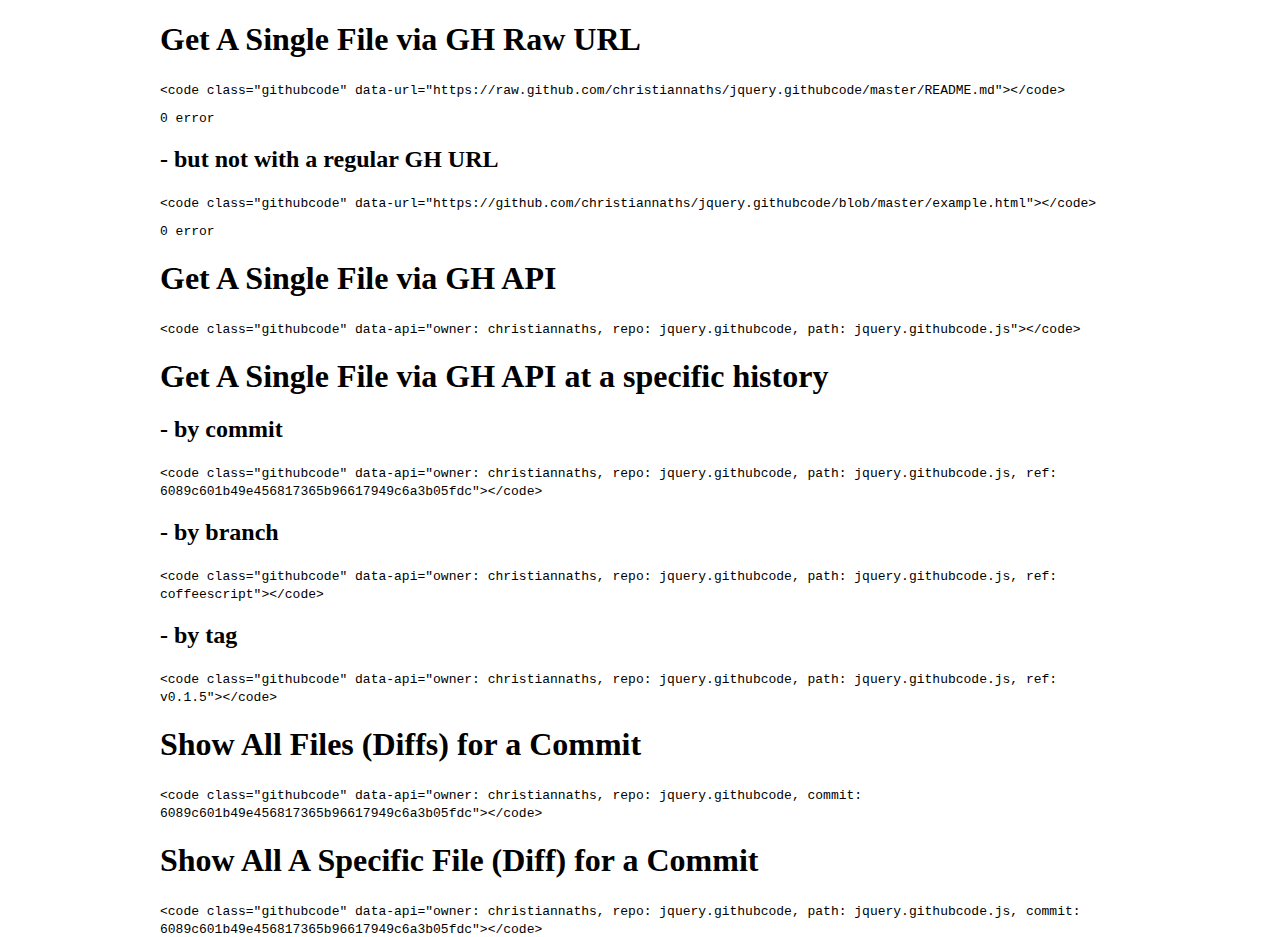
<file: example/index.html>
<!DOCTYPE html>
<html lang="en">
<head>
  <meta charset="utf-8" />
  <meta http-equiv="X-UA-Compatible" content="IE=edge,chrome=1" />
  <meta name="description" content="" />
  <meta name="viewport" content="width=device-width,initial-scale=1" />
  <title>Github API Example</title>

  <link rel="stylesheet" type="text/css" href="./stylesheets/prism.css" />

  <style type="text/css">
    body{
      width: 960px;
      margin: 0 auto;
    }
  </style>

</head>
<body>

  <h1>Get A Single File via GH Raw URL</h1>
  <code>
    &lt;code class="githubcode" data-url="https://raw.github.com/christiannaths/jquery.githubcode/master/README.md">&lt;/code>
  </code>
  <code class="githubcode" data-url="https://raw.github.com/christiannaths/jquery.githubcode/master/README.md"></code>

  <h2>- but not with a regular GH URL</h2>
  <code>
    &lt;code class="githubcode" data-url="https://github.com/christiannaths/jquery.githubcode/blob/master/example.html">&lt;/code>
  </code>
  <code class="githubcode" data-url="https://github.com/christiannaths/jquery.githubcode/blob/master/example.html"></code>

  <h1>Get A Single File via GH API</h1>
  <code>
    &lt;code class="githubcode" data-api="owner: christiannaths, repo: jquery.githubcode, path: jquery.githubcode.js">&lt;/code>
  </code>
  <code class="githubcode" data-api="owner: christiannaths, repo: jquery.githubcode, path: src/jquery.githubcode.js"></code>

  <h1>Get A Single File via GH API at a specific history</h1>
  <h2>- by commit</h2>
  <code>
    &lt;code class="githubcode" data-api="owner: christiannaths, repo: jquery.githubcode, path: jquery.githubcode.js, ref: 6089c601b49e456817365b96617949c6a3b05fdc">&lt;/code>

  </code>
  <code class="githubcode" data-api="owner: christiannaths, repo: jquery.githubcode, path: src/jquery.githubcode.js, ref: 6089c601b49e456817365b96617949c6a3b05fdc"></code>
  <h2>- by branch</h2>
  <code>
    &lt;code class="githubcode" data-api="owner: christiannaths, repo: jquery.githubcode, path: jquery.githubcode.js, ref: coffeescript">&lt;/code>
  </code>
  <code class="githubcode" data-api="owner: christiannaths, repo: jquery.githubcode, path: src/jquery.githubcode.js, ref: coffeescript"></code>
  <h2>- by tag</h2>
  <code>
    &lt;code class="githubcode" data-api="owner: christiannaths, repo: jquery.githubcode, path: jquery.githubcode.js, ref: v0.1.5">&lt;/code>

  </code>
  <code class="githubcode" data-api="owner: christiannaths, repo: jquery.githubcode, path: src/jquery.githubcode.js, ref: v0.1.5"></code>

  <h1>Show All Files (Diffs) for a Commit</h1>
  <code>
    &lt;code class="githubcode" data-api="owner: christiannaths, repo: jquery.githubcode, commit: 6089c601b49e456817365b96617949c6a3b05fdc">&lt;/code>
  </code>
  <code class="githubcode" data-api="owner: christiannaths, repo: jquery.githubcode, commit: 6089c601b49e456817365b96617949c6a3b05fdc"></code>

  <h1>Show All A Specific File (Diff) for a Commit</h1>
  <code>
    &lt;code class="githubcode" data-api="owner: christiannaths, repo: jquery.githubcode, path: jquery.githubcode.js, commit: 6089c601b49e456817365b96617949c6a3b05fdc">&lt;/code>
  </code>
  <code class="githubcode" data-api="owner: christiannaths, repo: jquery.githubcode, path: src/jquery.githubcode.js, commit: 6089c601b49e456817365b96617949c6a3b05fdc"></code>


    <script src="./javascripts/jquery.min.js"></script>
  <script src="./javascripts/prism.js"></script>
  <script src="./javascripts/jquery.githubcode.min.js"></script>
  <script type="text/javascript">

    $('.githubcode').githubcode({
      afterInsert: function($element){
        Prism.highlightAll();
      }
    });

  </script>
</body>
</html>
</file>
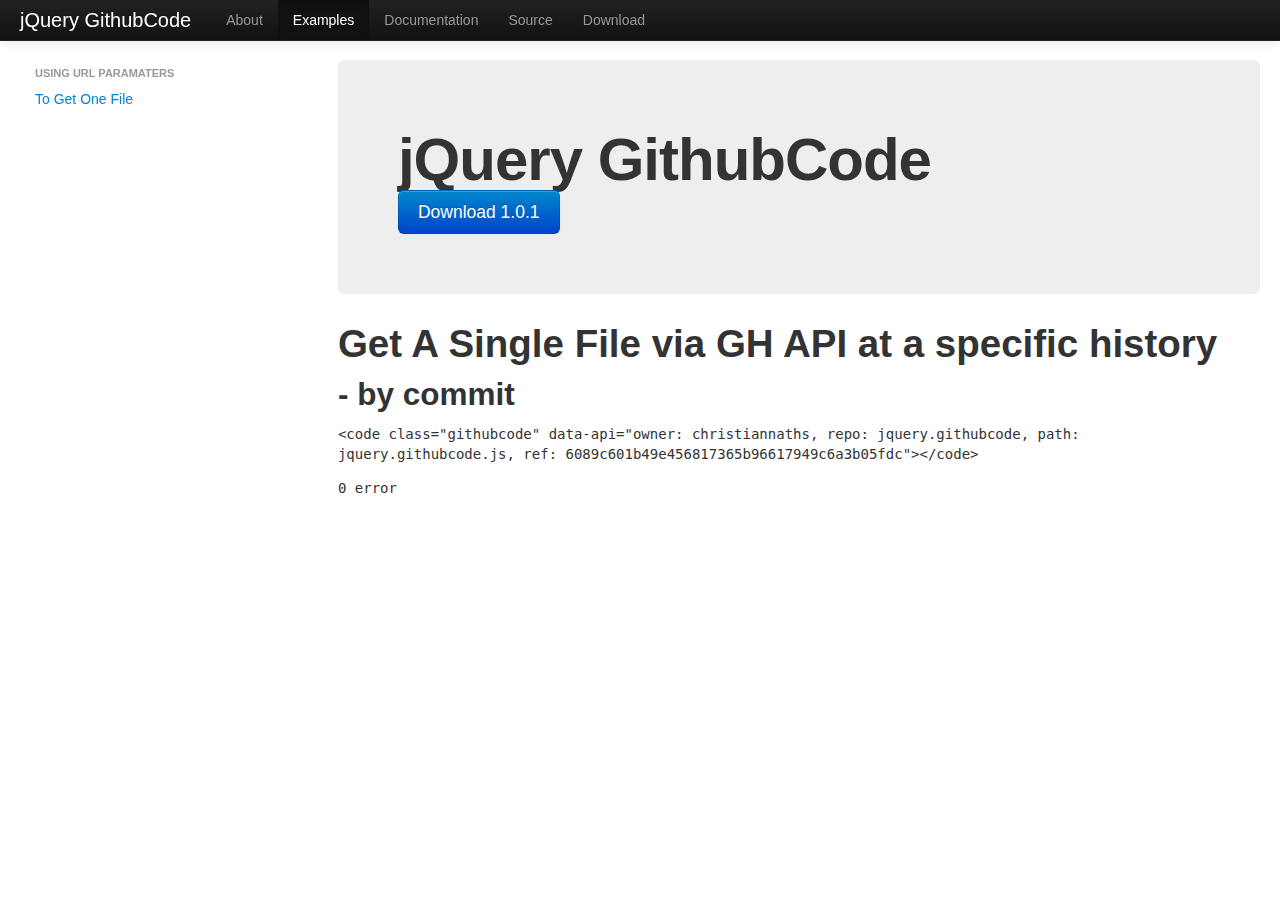
<file: example/examples/index.html>
<!DOCTYPE html>
<html lang="en">
<head>
  <meta charset="utf-8" />
  <meta http-equiv="X-UA-Compatible" content="IE=edge,chrome=1" />
  <meta name="description" content="" />
  <meta name="viewport" content="width=device-width,initial-scale=1" />
  <title>Github API Example</title>

  <link rel="stylesheet" type="text/css" href="../assets/stylesheets/bootstrap.min.css" />
  <link rel="stylesheet" type="text/css" href="../assets/stylesheets/prism.css" />

  <style type="text/css">
    body {
      padding-top: 60px;
      padding-bottom: 40px;
      max-width: 1440px;
      margin: 0 auto;
    }
    .sidebar-nav {
      padding: 9px 0;
    }

    .navbar-inner .container-fluid{
        max-width: 1440px;
        margin: 0 auto;
      }

    @media (max-width: 980px) {
      /* Enable use of floated navbar text */
      .navbar-text.pull-right {
        float: none;
        padding-left: 5px;
        padding-right: 5px;
      }
    }
  </style>

</head>
<body>

  <div class="navbar navbar-inverse navbar-fixed-top">
    <div class="navbar-inner">
      <div class="container-fluid">
        <button type="button" class="btn btn-navbar" data-toggle="collapse" data-target=".nav-collapse">
          <span class="icon-bar"></span>
          <span class="icon-bar"></span>
          <span class="icon-bar"></span>
        </button>
        <a class="brand" href="#">jQuery GithubCode</a>
        <div class="nav-collapse collapse">
          <ul class="nav">
            <li><a href="../">About</a></li>
            <li class="active"><a href="./examples/">Examples</a></li>
            <li><a href="#contact">Documentation</a></li>
            <li><a href="#contact">Source</a></li>
            <li><a href="#contact">Download</a></li>
          </ul>
        </div><!--/.nav-collapse -->
      </div>
    </div>
  </div>

  <div class="container-fluid">
    <div class="row-fluid">
      <div class="span3">
        <ul class="nav nav-list bs-docs-sidenav affix">
          <li class="nav-header">Using URL Paramaters</li>
          <li><a href="#">To Get One File</a></li>
        </ul>
      </div>

      <div class="span9">
        <div class="hero-unit">
          <h1>jQuery GithubCode</h1>
          <button class="btn btn-primary btn-large">Download 1.0.1</button>
        </div>


<!--         <h1>Get A Single File via GH Raw URL</h1>
        <code>
          &lt;code class="githubcode" data-url="https://raw.github.com/christiannaths/jquery.githubcode/master/README.md">&lt;/code>
        </code>
        <code class="githubcode" data-url="https://raw.github.com/christiannaths/jquery.githubcode/master/README.md"></code>

        <h2>- or with a regular GH URL</h2>
        <code>
          &lt;code class="githubcode" data-url="https://github.com/christiannaths/jquery.githubcode/blob/master/example/index.html">&lt;/code>
        </code>
        <code class="githubcode" data-url="https://github.com/christiannaths/jquery.githubcode/blob/master/example/index.html"></code>

        <h1>Get A Single File via GH API</h1>
        <code>
          &lt;code class="githubcode" data-api="owner: christiannaths, repo: jquery.githubcode, path: jquery.githubcode.js">&lt;/code>
        </code>
        <code class="githubcode" data-api="owner: christiannaths, repo: jquery.githubcode, path: src/jquery.githubcode.js"></code> -->

        <h1>Get A Single File via GH API at a specific history</h1>
        <h2>- by commit</h2>
        <code>
          &lt;code class="githubcode" data-api="owner: christiannaths, repo: jquery.githubcode, path: jquery.githubcode.js, ref: 6089c601b49e456817365b96617949c6a3b05fdc">&lt;/code>

        </code>
        <code class="githubcode" data-api="path: src/jquery.githubcode.js, ref: 6089c601b49e456817365b96617949c6a3b05fdc"></code>

<!--
        <h2>- by branch</h2>
        <code>
          &lt;code class="githubcode" data-api="owner: christiannaths, repo: jquery.githubcode, path: jquery.githubcode.js, ref: coffeescript">&lt;/code>
        </code>
        <code class="githubcode" data-api="owner: christiannaths, repo: jquery.githubcode, path: src/jquery.githubcode.js, ref: coffeescript"></code>
        <h2>- by tag</h2>
        <code>
          &lt;code class="githubcode" data-api="owner: christiannaths, repo: jquery.githubcode, path: jquery.githubcode.js, ref: v0.1.5">&lt;/code>

        </code>
        <code class="githubcode" data-api="owner: christiannaths, repo: jquery.githubcode, path: src/jquery.githubcode.js, ref: v0.1.5"></code>

        <h1>Show All Files (Diffs) for a Commit</h1>
        <code>
          &lt;code class="githubcode" data-api="owner: christiannaths, repo: jquery.githubcode, commit: 9c3daf4369e9be8d48164efff98de8e39165c5e7">&lt;/code>
        </code>
        <code class="githubcode" data-api="owner: christiannaths, repo: jquery.githubcode, commit: 9c3daf4369e9be8d48164efff98de8e39165c5e7"></code>

        <h1>Show One File (Diff) for a Commit</h1>
        <code>
          &lt;code class="githubcode" data-api="owner: christiannaths, repo: jquery.githubcode, path: src/jquery.githubcode.js, commit: 9c3daf4369e9be8d48164efff98de8e39165c5e7">&lt;/code>
        </code>
        <code class="githubcode" data-api="owner: christiannaths, repo: jquery.githubcode, path: src/jquery.githubcode.js, commit: 9c3daf4369e9be8d48164efff98de8e39165c5e7"></code> -->



      </div>
    </div>
  </div>
    <script src="../assets/javascripts/jquery.min.js"></script>
  <script src="../assets/javascripts/prism.js"></script>
<!--
  <script src="../assets/javascripts/jquery.githubcode.min.js"></script>
 -->
  <script src="../../src/jquery.githubcode.js"></script>

  <script type="text/javascript">

    $('.githubcode').githubcode({
      owner: 'christiannaths',
      repo: 'jquery.githubcode',
      afterInsert: Prism.highlightAll
    });

  </script>
</body>
</html>
</file>
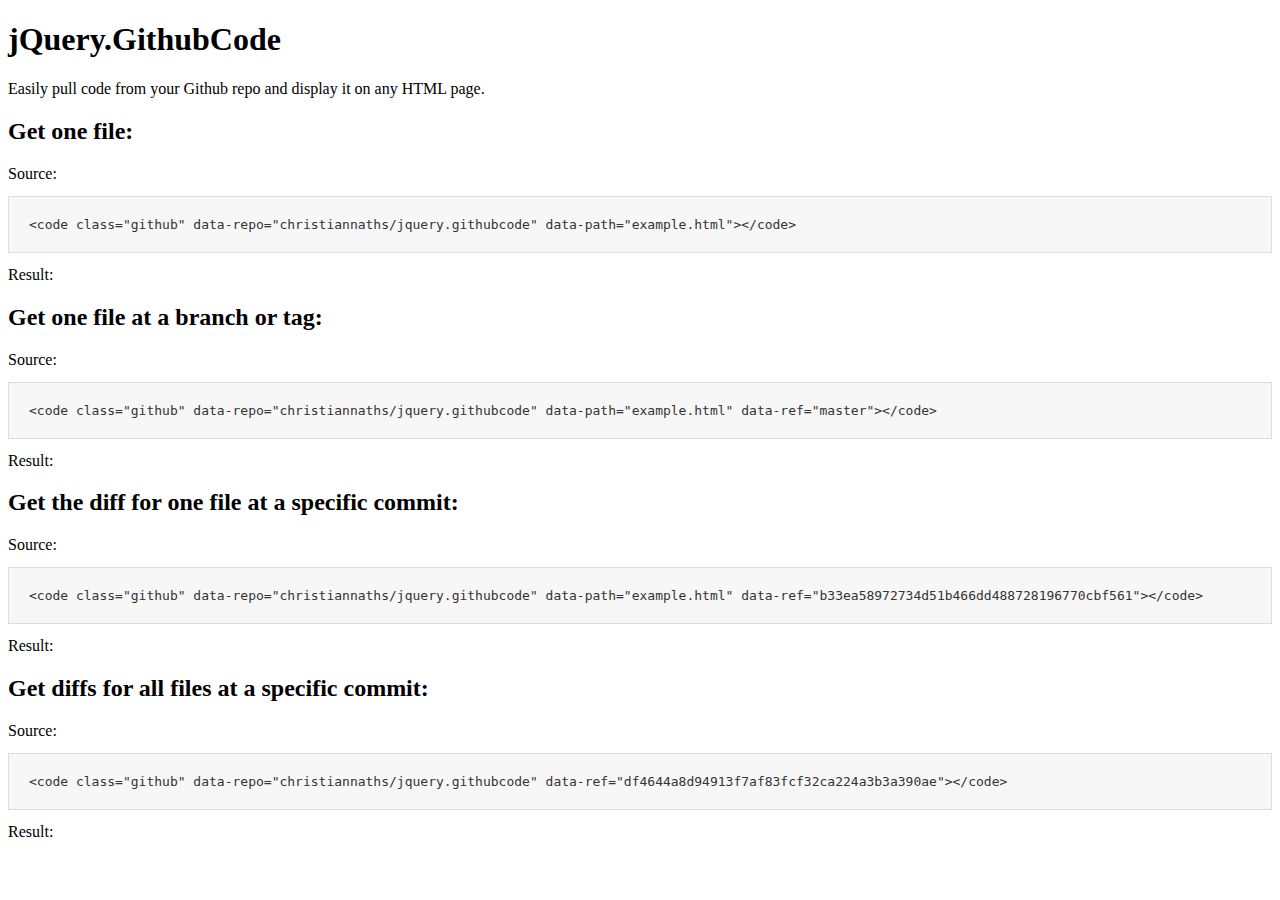
<file: example.html>
<!DOCTYPE html>
<html lang="en">
<head>
  <meta charset="utf-8" />
  <meta http-equiv="X-UA-Compatible" content="IE=edge,chrome=1" />
  <meta name="description" content="" />
  <meta name="viewport" content="width=device-width,initial-scale=1" />

  <title>Github API Example</title>

  <link rel="stylesheet" type="text/css" href="http://cdn.sitepress.cc.s3.amazonaws.com/libs/foundation/stylesheets/foundation.min.css" />
  <link rel="stylesheet" type="text/css" href="http://cdn.sitepress.cc.s3.amazonaws.com/libs/rainbow/themes/twilight.css" />
  <link rel="stylesheet" type="text/css" href="http://cdn.sitepress.cc.s3.amazonaws.com/libs/jquery.githubcode/twilight.extras.css" />
  <style type="text/css">
    code{
      background: transparent;
    }

    pre{
      padding: 20px;
    }

    pre.input{
      color: #333;
      background: #f7f7f7;
      border: 1px solid #ddd;
    }
  </style>
</head>

<body>

  <div class="container row">

    <div class="panel">
      <h1>jQuery.GithubCode</h1>
      <p>Easily pull code from your Github repo and display it on any HTML page.</p>
    </div>

    <h2>Get one file:</h2>
    <span>Source:</span>
    <pre class="input">&lt;code class="github" data-repo="christiannaths/jquery.githubcode" data-path="example.html">&lt;/code></pre>
    <span>Result:</span>
    <code class="github" data-repo="christiannaths/jquery.githubcode" data-path="example.html"></code>

    <h2>Get one file at a branch or tag:</h2>
    <span>Source:</span>
    <pre class="input">&lt;code class="github" data-repo="christiannaths/jquery.githubcode" data-path="example.html" data-ref="master">&lt;/code></pre>
    <span>Result:</span>
    <code class="github" data-repo="christiannaths/jquery.githubcode" data-path="example.html" data-ref="master"></code>

    <h2>Get the diff for one file at a specific commit:</h2>
    <span>Source:</span>
    <pre class="input">&lt;code class="github" data-repo="christiannaths/jquery.githubcode" data-path="example.html" data-ref="b33ea58972734d51b466dd488728196770cbf561">&lt;/code></pre>
    <span>Result:</span>
    <code class="github" data-repo="christiannaths/jquery.githubcode" data-path="example.html" data-ref="b33ea58972734d51b466dd488728196770cbf561"></code>

    <h2>Get diffs for all files at a specific commit:</h2>
    <span>Source:</span>
    <pre class="input">&lt;code class="github" data-repo="christiannaths/jquery.githubcode" data-ref="df4644a8d94913f7af83fcf32ca224a3b3a390ae">&lt;/code></pre>
    <span>Result:</span>
    <code class="github" data-repo="christiannaths/jquery.githubcode" data-ref="df4644a8d94913f7af83fcf32ca224a3b3a390ae"></code>
  </div>

  <script type="text/javascript" src="http://ajax.googleapis.com/ajax/libs/jquery/1.7.2/jquery.min.js"></script>
  <script type="text/javascript" src="http://cdn.sitepress.cc.s3.amazonaws.com/libs/foundation/javascripts/foundation.min.js"></script>
  <script type="text/javascript" src="http://cdn.sitepress.cc.s3.amazonaws.com/libs/rainbow/rainbow.js"></script>
  <script type="text/javascript" src="http://cdn.sitepress.cc.s3.amazonaws.com/libs/rainbow/language/html.js"></script>
  <script type="text/javascript" src="http://cdn.sitepress.cc.s3.amazonaws.com/libs/rainbow/language/css.js"></script>
  <script type="text/javascript" src="http://cdn.sitepress.cc.s3.amazonaws.com/libs/rainbow/language/javascript.js"></script>
  <script type="text/javascript" src="http://cdn.sitepress.cc.s3.amazonaws.com/libs/jquery.githubcode/jquery.githubcode.js"></script>
  <script type="text/javascript">
    $('code.github').githubcode();
  </script>
</body>
</html>
</file>
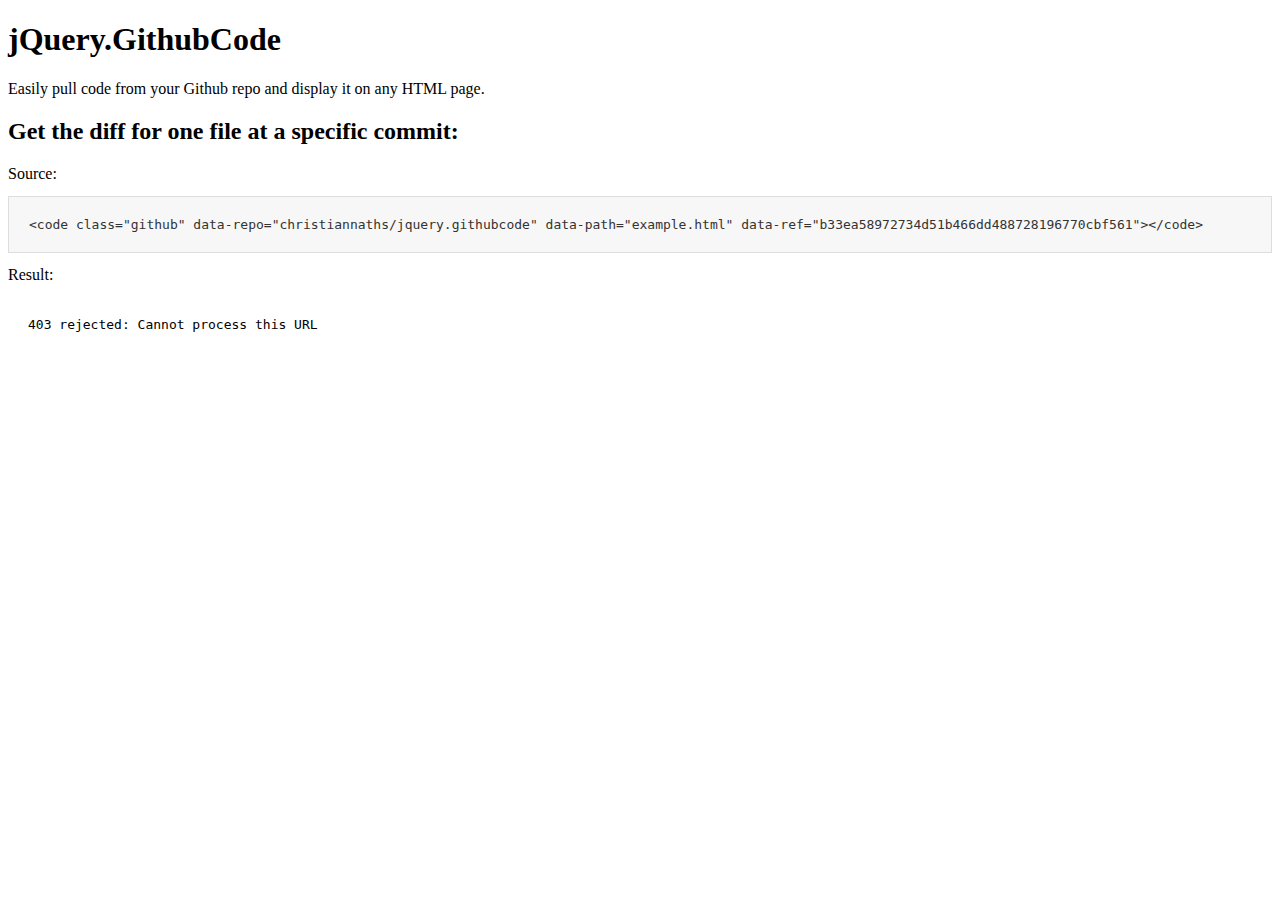
<file: untitled.html>
<!DOCTYPE html>
<html lang="en">
<head>
  <meta charset="utf-8" />
  <meta http-equiv="X-UA-Compatible" content="IE=edge,chrome=1" />
  <meta name="description" content="" />
  <meta name="viewport" content="width=device-width,initial-scale=1" />

  <title>Github API Example</title>

  <style type="text/css">
    code{
      background: transparent;
    }

    pre{
      padding: 20px;
    }

    pre.input{
      color: #333;
      background: #f7f7f7;
      border: 1px solid #ddd;
    }
  </style>
</head>

<body>

  <div class="container row">

    <div class="panel">
      <h1>jQuery.GithubCode</h1>
      <p>Easily pull code from your Github repo and display it on any HTML page.</p>
    </div>


<!--
    <h2>Get one file:</h2>
    <span>Source:</span>
    <pre class="input">&lt;code class="github" data-repo="christiannaths/jquery.githubcode" data-path="example.html">&lt;/code></pre>
    <span>Result:</span>
    <code class="github" data-repo="christiannaths/jquery.githubcode" data-path="example.html"></code>

    <h2>Get one file at a branch or tag:</h2>
    <span>Source:</span>
    <pre class="input">&lt;code class="github" data-repo="christiannaths/jquery.githubcode" data-path="example.html" data-ref="master">&lt;/code></pre>
    <span>Result:</span>
    <code class="github" data-repo="christiannaths/jquery.githubcode" data-path="example.html" data-ref="master"></code>
-->
    <h2>Get the diff for one file at a specific commit:</h2>
    <span>Source:</span>
    <pre class="input">&lt;code class="github" data-repo="christiannaths/jquery.githubcode" data-path="example.html" data-ref="b33ea58972734d51b466dd488728196770cbf561">&lt;/code></pre>
    <span>Result:</span>
    <code class="github" data-repo="christiannaths/jquery.githubcode" data-path="example.html" data-ref="b33ea58972734d51b466dd488728196770cbf561"></code>
<!--
    <h2>Get diffs for all files at a specific commit:</h2>
    <span>Source:</span>
    <pre class="input">&lt;code class="github" data-repo="christiannaths/jquery.githubcode" data-ref="df4644a8d94913f7af83fcf32ca224a3b3a390ae">&lt;/code></pre>
    <span>Result:</span>
    <code class="github" data-repo="christiannaths/jquery.githubcode" data-ref="df4644a8d94913f7af83fcf32ca224a3b3a390ae"></code>
 -->

  </div>

  <script type="text/javascript" src="http://ajax.googleapis.com/ajax/libs/jquery/1.7.2/jquery.min.js"></script>
  <script type="text/javascript" src="src/jquery.githubcode.js"></script>
  <script type="text/javascript">
    $('code.github').githubcode({ debug: true });
  </script>
</body>
</html>
</file>
<file: example/stylesheets/prism.css>
/**
 * prism.js default theme for JavaScript, CSS and HTML
 * Based on dabblet (http://dabblet.com)
 * @author Lea Verou
 */

code[class*="language-"],
pre[class*="language-"] {
	color: black;
	text-shadow: 0 1px white;
	font-family: Consolas, Monaco, 'Andale Mono', monospace;
	direction: ltr;
	text-align: left;
	white-space: pre;
	word-spacing: normal;

	-moz-tab-size: 4;
	-o-tab-size: 4;
	tab-size: 4;

	-webkit-hyphens: none;
	-moz-hyphens: none;
	-ms-hyphens: none;
	hyphens: none;
}

::-moz-selection {
	text-shadow: none;
	background: #b3d4fc;
}

::selection {
	text-shadow: none;
	background: #b3d4fc;
}

@media print {
	code[class*="language-"],
	pre[class*="language-"] {
		text-shadow: none;
	}
}

/* Code blocks */
pre[class*="language-"] {
	padding: 1em;
	margin: .5em 0;
	overflow: auto;
}

:not(pre) > code[class*="language-"],
pre[class*="language-"] {
	background: #f5f2f0;
}

/* Inline code */
:not(pre) > code[class*="language-"] {
	padding: .1em;
	border-radius: .3em;
}

.token.comment,
.token.prolog,
.token.doctype,
.token.cdata {
	color: slategray;
}

.token.punctuation {
	color: #999;
}

.namespace {
	opacity: .7;
}

.token.property,
.token.tag,
.token.boolean,
.token.number {
	color: #905;
}

.token.selector,
.token.attr-name,
.token.string {
	color: #690;
}

.token.operator,
.token.entity,
.token.url,
.language-css .token.string,
.style .token.string {
	color: #a67f59;
	background: hsla(0,0%,100%,.5);
}

.token.atrule,
.token.attr-value,
.token.keyword {
	color: #07a;
}


.token.regex,
.token.important {
	color: #e90;
}

.token.important {
	font-weight: bold;
}

.token.entity {
	cursor: help;
}
pre[data-line] {
	position: relative;
	padding: 1em 0 1em 3em;
}

.line-highlight {
	position: absolute;
	left: 0;
	right: 0;
	padding: inherit 0;
	margin-top: 1em; /* Same as .prism’s padding-top */

	background: hsla(24, 20%, 50%,.08);
	background: -moz-linear-gradient(left, hsla(24, 20%, 50%,.1) 70%, hsla(24, 20%, 50%,0));
	background: -webkit-linear-gradient(left, hsla(24, 20%, 50%,.1) 70%, hsla(24, 20%, 50%,0));
	background: -o-linear-gradient(left, hsla(24, 20%, 50%,.1) 70%, hsla(24, 20%, 50%,0));
	background: linear-gradient(left, hsla(24, 20%, 50%,.1) 70%, hsla(24, 20%, 50%,0));
	
	pointer-events: none;
	
	line-height: inherit;
	white-space: pre;
}

	.line-highlight:before,
	.line-highlight[data-end]:after {
		content: attr(data-start);
		position: absolute;
		top: .4em;
		left: .6em;
		min-width: 1em;
		padding: 0 .5em;
		background-color: hsla(24, 20%, 50%,.4);
		color: hsl(24, 20%, 95%);
		font: bold 65%/1.5 sans-serif;
		text-align: center;
		vertical-align: .3em;
		border-radius: 999px;
		text-shadow: none;
		box-shadow: 0 1px white;
	}
	
	.line-highlight[data-end]:after {
		content: attr(data-end);
		top: auto;
		bottom: .4em;
	}
pre.line-numbers {
	position: relative;
	padding-left: 3.8em;
	counter-reset: linenumber;
}

pre.line-numbers > code {
	position: relative;
}

.line-numbers .line-numbers-rows {
	position: absolute;
	pointer-events: none;
	top: 0;
	font-size: 100%;
	left: -3.8em;
	width: 3em; /* works for line-numbers below 1000 lines */
	letter-spacing: -1px;
	border-right: 1px solid #999;

	-webkit-user-select: none;
	-moz-user-select: none;
	-ms-user-select: none;
	user-select: none;

}

	.line-numbers-rows > span {
		pointer-events: none;
		display: block;
		counter-increment: linenumber;
	}

		.line-numbers-rows > span:before {
			content: counter(linenumber);
			color: #999;
			display: block;
			padding-right: 0.8em;
			text-align: right;
		}
.token a {
	color: inherit;
}
</file>
<file: example/assets/stylesheets/prism.css>
/**
 * prism.js default theme for JavaScript, CSS and HTML
 * Based on dabblet (http://dabblet.com)
 * @author Lea Verou
 */

code[class*="language-"],
pre[class*="language-"] {
	color: black;
	text-shadow: 0 1px white;
	font-family: Consolas, Monaco, 'Andale Mono', monospace;
	direction: ltr;
	text-align: left;
	white-space: pre;
	word-spacing: normal;

	-moz-tab-size: 4;
	-o-tab-size: 4;
	tab-size: 4;

	-webkit-hyphens: none;
	-moz-hyphens: none;
	-ms-hyphens: none;
	hyphens: none;
}

::-moz-selection {
	text-shadow: none;
	background: #b3d4fc;
}

::selection {
	text-shadow: none;
	background: #b3d4fc;
}

@media print {
	code[class*="language-"],
	pre[class*="language-"] {
		text-shadow: none;
	}
}

/* Code blocks */
pre[class*="language-"] {
	padding: 1em;
	margin: .5em 0;
	overflow: auto;
}

:not(pre) > code[class*="language-"],
pre[class*="language-"] {
	background: #f5f2f0;
}

/* Inline code */
:not(pre) > code[class*="language-"] {
	padding: .1em;
	border-radius: .3em;
}

.token.comment,
.token.prolog,
.token.doctype,
.token.cdata {
	color: slategray;
}

.token.punctuation {
	color: #999;
}

.namespace {
	opacity: .7;
}

.token.property,
.token.tag,
.token.boolean,
.token.number {
	color: #905;
}

.token.selector,
.token.attr-name,
.token.string {
	color: #690;
}

.token.operator,
.token.entity,
.token.url,
.language-css .token.string,
.style .token.string {
	color: #a67f59;
	background: hsla(0,0%,100%,.5);
}

.token.atrule,
.token.attr-value,
.token.keyword {
	color: #07a;
}


.token.regex,
.token.important {
	color: #e90;
}

.token.important {
	font-weight: bold;
}

.token.entity {
	cursor: help;
}
pre[data-line] {
	position: relative;
	padding: 1em 0 1em 3em;
}

.line-highlight {
	position: absolute;
	left: 0;
	right: 0;
	padding: inherit 0;
	margin-top: 1em; /* Same as .prism’s padding-top */

	background: hsla(24, 20%, 50%,.08);
	background: -moz-linear-gradient(left, hsla(24, 20%, 50%,.1) 70%, hsla(24, 20%, 50%,0));
	background: -webkit-linear-gradient(left, hsla(24, 20%, 50%,.1) 70%, hsla(24, 20%, 50%,0));
	background: -o-linear-gradient(left, hsla(24, 20%, 50%,.1) 70%, hsla(24, 20%, 50%,0));
	background: linear-gradient(left, hsla(24, 20%, 50%,.1) 70%, hsla(24, 20%, 50%,0));
	
	pointer-events: none;
	
	line-height: inherit;
	white-space: pre;
}

	.line-highlight:before,
	.line-highlight[data-end]:after {
		content: attr(data-start);
		position: absolute;
		top: .4em;
		left: .6em;
		min-width: 1em;
		padding: 0 .5em;
		background-color: hsla(24, 20%, 50%,.4);
		color: hsl(24, 20%, 95%);
		font: bold 65%/1.5 sans-serif;
		text-align: center;
		vertical-align: .3em;
		border-radius: 999px;
		text-shadow: none;
		box-shadow: 0 1px white;
	}
	
	.line-highlight[data-end]:after {
		content: attr(data-end);
		top: auto;
		bottom: .4em;
	}
pre.line-numbers {
	position: relative;
	padding-left: 3.8em;
	counter-reset: linenumber;
}

pre.line-numbers > code {
	position: relative;
}

.line-numbers .line-numbers-rows {
	position: absolute;
	pointer-events: none;
	top: 0;
	font-size: 100%;
	left: -3.8em;
	width: 3em; /* works for line-numbers below 1000 lines */
	letter-spacing: -1px;
	border-right: 1px solid #999;

	-webkit-user-select: none;
	-moz-user-select: none;
	-ms-user-select: none;
	user-select: none;

}

	.line-numbers-rows > span {
		pointer-events: none;
		display: block;
		counter-increment: linenumber;
	}

		.line-numbers-rows > span:before {
			content: counter(linenumber);
			color: #999;
			display: block;
			padding-right: 0.8em;
			text-align: right;
		}
.token a {
	color: inherit;
}
</file>
